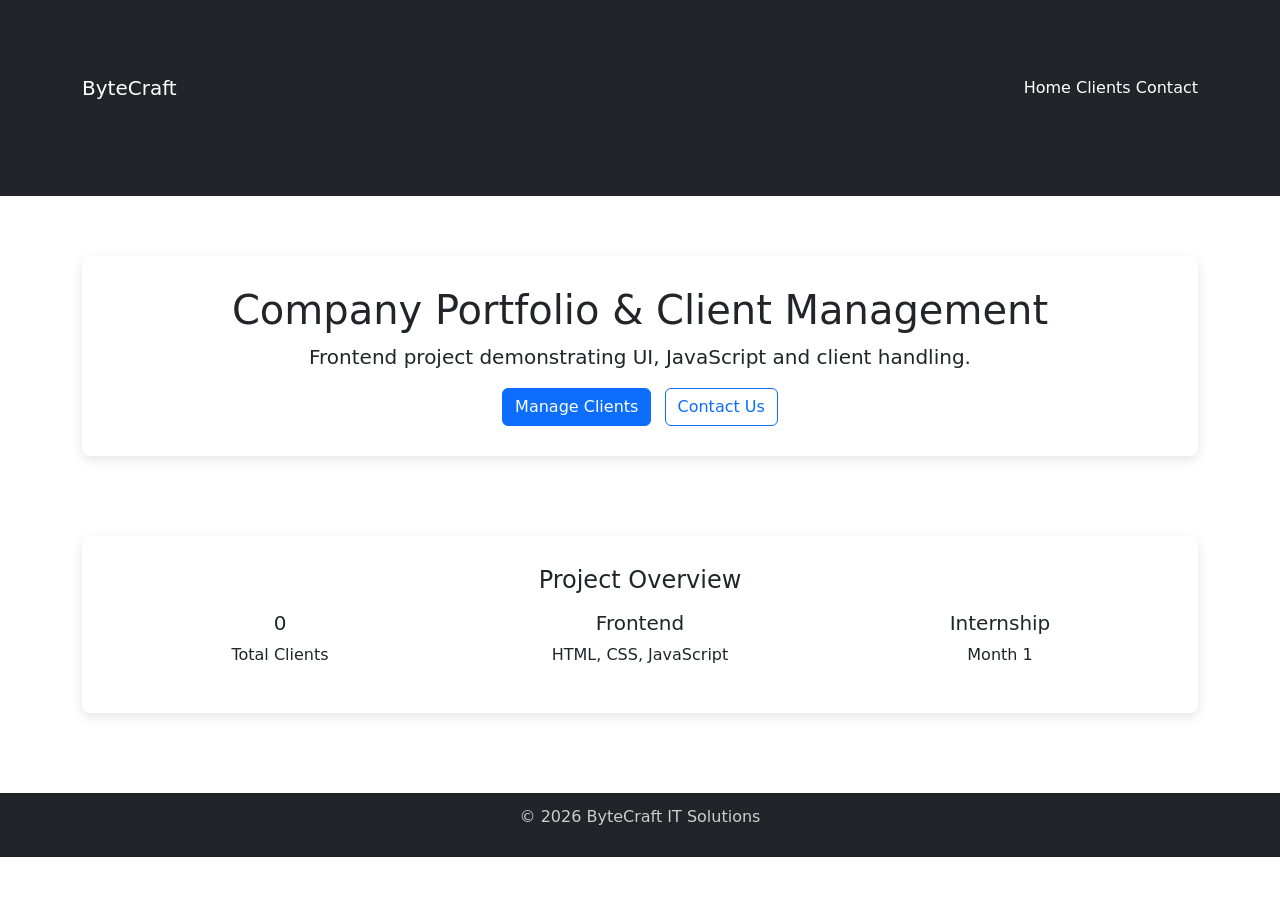
<file: index.html>
<!DOCTYPE html>
<html lang="en">
<head>
    <meta charset="UTF-8">
    <title>ByteCraft IT Solutions</title>

    <link rel="stylesheet" href="style.css">
    <link rel="stylesheet"
      href="https://cdn.jsdelivr.net/npm/bootstrap@5.3.2/dist/css/bootstrap.min.css">
</head>
<body>

<nav class="navbar navbar-expand-lg navbar-dark bg-dark">
  <div class="container">
    <a class="navbar-brand" href="#">ByteCraft</a>
    <div>
      <a class="nav-link d-inline text-white" href="index.html">Home</a>
      <a class="nav-link d-inline text-white" href="pages/clients.html">Clients</a>
      <a class="nav-link d-inline text-white" href="pages/contact.html">Contact</a>
    </div>
  </div>
</nav>

<div class="container">
    <div class="card-custom text-center">
        <h1>Company Portfolio & Client Management</h1>
        <p class="lead">
            Frontend project demonstrating UI, JavaScript and client handling.
        </p>

        <a href="pages/clients.html" class="btn btn-primary me-2">Manage Clients</a>
        <a href="pages/contact.html" class="btn btn-outline-primary">Contact Us</a>
    </div>
</div>

<div class="container mt-4">
    <div class="card-custom text-center">
        <h4>Project Overview</h4>

        <div class="row mt-3">
            <div class="col-md-4">
                <h5 id="clientCount">0</h5>
                <p>Total Clients</p>
            </div>
            <div class="col-md-4">
                <h5>Frontend</h5>
                <p>HTML, CSS, JavaScript</p>
            </div>
            <div class="col-md-4">
                <h5>Internship</h5>
                <p>Month 1</p>
            </div>
        </div>
    </div>
</div>

<footer class="footer">
    <p>© 2026 ByteCraft IT Solutions</p>
</footer>

<script>
    const clients = JSON.parse(localStorage.getItem("clients")) || [];
    document.getElementById("clientCount").textContent = clients.length;
</script>

</body>
</html>
</file>
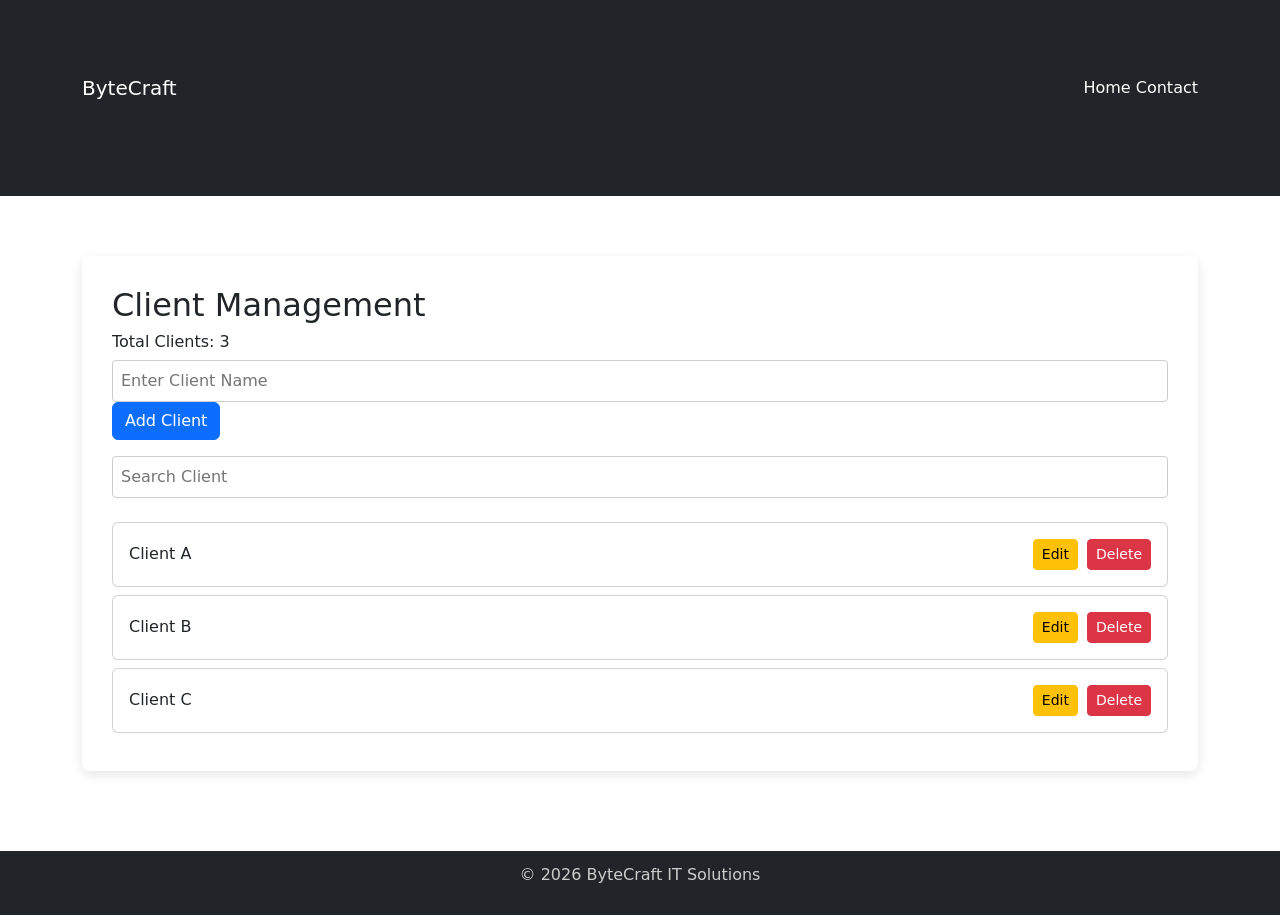
<file: clients.html>
<!DOCTYPE html>
<html lang="en">
<head>
    <title>Client Management</title>

    <link rel="stylesheet" href="../style.css"> <!-- FIXED -->
    <link rel="stylesheet"
      href="https://cdn.jsdelivr.net/npm/bootstrap@5.3.2/dist/css/bootstrap.min.css">
</head>
<body>

<nav class="navbar navbar-expand-lg navbar-dark bg-dark">
  <div class="container">
    <a class="navbar-brand" href="index.html">ByteCraft</a>
    <div>
      <a class="nav-link d-inline text-white" href="../index.html">Home</a>
      <a class="nav-link d-inline text-white" href="contact.html">Contact</a>
    </div>
  </div>
</nav>

<div class="container">
    <div class="card-custom">
        <h2>Client Management</h2>

        <h6>Total Clients: <span id="clientCount">0</span></h6>

        <input type="text" id="clientName" placeholder="Enter Client Name">
        <button class="btn btn-primary mb-2" onclick="addClient()">Add Client</button>

        <input type="text" id="searchClient" placeholder="Search Client"
               onkeyup="searchClients()" class="mt-2">

        <div id="clientList" class="mt-4"></div>
    </div>
</div>

<footer class="footer">
    <p>© 2026 ByteCraft IT Solutions</p>
</footer>

<script>
    let clients = JSON.parse(localStorage.getItem("clients")) || [
        "Client A", "Client B", "Client C"
    ];

    const clientList = document.getElementById("clientList");
    const clientCount = document.getElementById("clientCount");

    function renderClients(list = clients) {
        clientList.innerHTML = "";

        list.forEach((name) => {
            const index = clients.indexOf(name); // FIXED INDEX

            const card = document.createElement("div");
            card.className = "card mb-2 p-3";

            card.innerHTML = `
                <div class="d-flex justify-content-between align-items-center">
                    <span>${name}</span>
                    <div>
                        <button class="btn btn-sm btn-warning me-1"
                            onclick="editClient(${index})">Edit</button>
                        <button class="btn btn-sm btn-danger"
                            onclick="deleteClient(${index})">Delete</button>
                    </div>
                </div>
            `;

            clientList.appendChild(card);
        });

        clientCount.textContent = clients.length;
        localStorage.setItem("clients", JSON.stringify(clients));
    }

    function addClient() {
        const input = document.getElementById("clientName");
        const name = input.value.trim();

        if (!name) return alert("Enter client name");

        clients.push(name);
        input.value = "";
        renderClients();
    }

    function deleteClient(index) {
        if (confirm("Delete this client?")) {
            clients.splice(index, 1);
            renderClients();
        }
    }

    function editClient(index) {
        const updated = prompt("Edit client:", clients[index]);
        if (updated) {
            clients[index] = updated.trim();
            renderClients();
        }
    }

    function searchClients() {
        const value = document.getElementById("searchClient").value.toLowerCase();
        const filtered = clients.filter(c => c.toLowerCase().includes(value));
        renderClients(filtered);
    }

    renderClients();
</script>

</body>
</html>
</file>
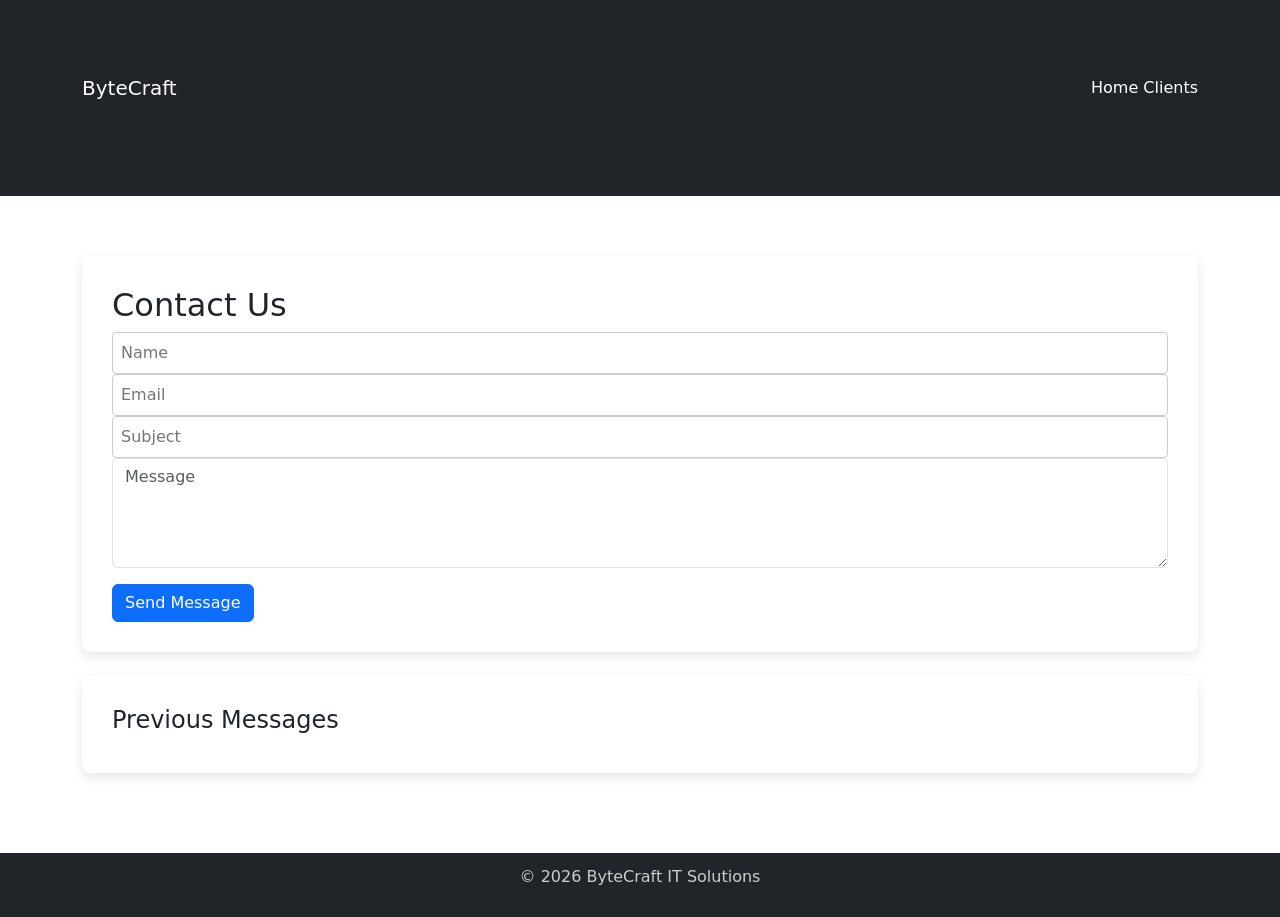
<file: contact.html>
<!DOCTYPE html>
<html lang="en">
<head>
    <title>Contact Us</title>

    <link rel="stylesheet" href="../style.css"> <!-- FIXED -->
    <link rel="stylesheet"
      href="https://cdn.jsdelivr.net/npm/bootstrap@5.3.2/dist/css/bootstrap.min.css">
</head>
<body>

<nav class="navbar navbar-expand-lg navbar-dark bg-dark">
  <div class="container">
    <a class="navbar-brand" href="index.html">ByteCraft</a>
    <div>
      <a class="nav-link d-inline text-white" href="../index.html">Home</a>
      <a class="nav-link d-inline text-white" href="clients.html">Clients</a>
    </div>
  </div>
</nav>

<div class="container">
    <div class="card-custom">
        <h2>Contact Us</h2>

        <form onsubmit="return saveMessage()">
            <input type="text" id="name" placeholder="Name">
            <input type="email" id="email" placeholder="Email">
            <input type="text" id="subject" placeholder="Subject">
            <textarea id="message" class="form-control mb-3"
                rows="4" placeholder="Message"></textarea>

            <button class="btn btn-primary">Send Message</button>
        </form>
    </div>

    <div class="card-custom mt-4">
        <h4>Previous Messages</h4>
        <ul id="messageList" class="list-group"></ul>
    </div>
</div>

<footer class="footer">
    <p>© 2026 ByteCraft IT Solutions</p>
</footer>

<script>
    const messageList = document.getElementById("messageList");

    window.onload = () => {
        const msgs = JSON.parse(localStorage.getItem("messages")) || [];
        msgs.forEach(displayMessage);
    };

    function saveMessage() {
        const name = nameEl.value.trim();
        const email = emailEl.value.trim();
        const subject = subjectEl.value.trim();
        const message = messageEl.value.trim();

        if (!name || !email || !subject || !message) {
            alert("All fields required");
            return false;
        }

        const data = { name, email, subject, message };

        let msgs = JSON.parse(localStorage.getItem("messages")) || [];
        msgs.push(data);
        localStorage.setItem("messages", JSON.stringify(msgs));

        displayMessage(data);
        document.querySelector("form").reset();

        return false;
    }

    const nameEl = document.getElementById("name");
    const emailEl = document.getElementById("email");
    const subjectEl = document.getElementById("subject");
    const messageEl = document.getElementById("message");

    function displayMessage(msg) {
        const li = document.createElement("li");
        li.className = "list-group-item";

        li.innerHTML = `
            <strong>${msg.subject}</strong><br>
            <small>${msg.name} (${msg.email})</small>
            <p>${msg.message}</p>
        `;

        messageList.appendChild(li);
    }
</script>

</body>
</html>
</file>
<file: style.css>
body {
    font-family: Arial, sans-serif;
    background-color: #f4f6f9;
}

.container {
    margin-top: 60px;
    margin-bottom: 80px; /* FIX for footer space */
}

.card-custom {
    background: #fff;
    padding: 30px;
    border-radius: 8px;
    box-shadow: 0 4px 12px rgba(0,0,0,0.1);
}

h1, h2, h5 {
    color: #333;
}

input {
    width: 100%;
    padding: 8px;
    margin-bottom: 12px;
    border: 1px solid #ccc;
    border-radius: 4px;
}

button {
    border-radius: 4px;
}

.footer {
    background-color: #212529;
    color: #ccc;
    text-align: center;
    padding: 12px;
    width: 100%;
}
</file>
